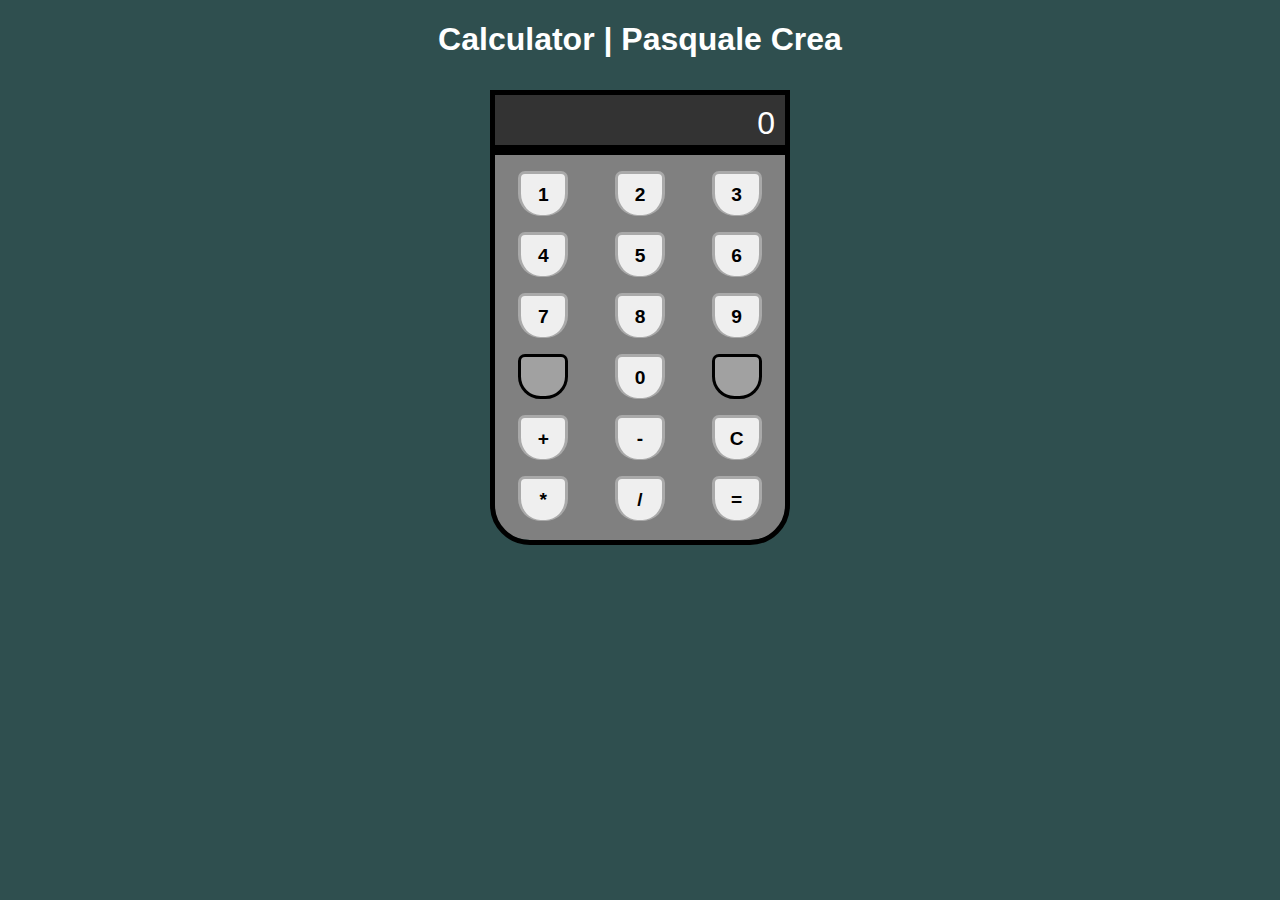
<file: index.html>
<!DOCTYPE html>

<html>

<head>
    <title>Calculator | Pasquale Crea | Live</title>
    <meta charset="UTF-8">
    <meta name="viewport" content="width=device-width, initial-scale=1, shrink-to-fit=no">
    <link rel="stylesheet" href="style.css">
</head>

<body>
    <header>
        <h1>Calculator | Pasquale Crea</h1>
    </header>
    <main>
        <section id="display">
            0
        </section>
        <section class="button-container">
            <div class="button-row">
                <button id="b1">1</button>
                <button id="b2">2</button>
                <button id="b3">3</button>
            </div>
            <div class="button-row">
                <button id="b4">4</button>
                <button id="b5">5</button>
                <button id="b6">6</button>
            </div>
            <div class="button-row">
                <button id="b7">7</button>
                <button id="b8">8</button>
                <button id="b9">9</button>
            </div>
            <div class="button-row">
                <button disabled></button>
                <button id="b0">0</button>
                <button disabled></button>
            </div>
            <div class="button-row">
                <button id="Qadd">+</button>
                <button id="Qsubtract">-</button>
                <button id="$clear">C</button>
            </div>
            <div class="button-row">
                <button id="Qmultiply">*</button>
                <button id="Qdivide">/</button>
                <button id="Zequals">=</button>
            </div>
        </section>
    </main>

    <script src="math.js"></script>
</body>

</html>
</file>
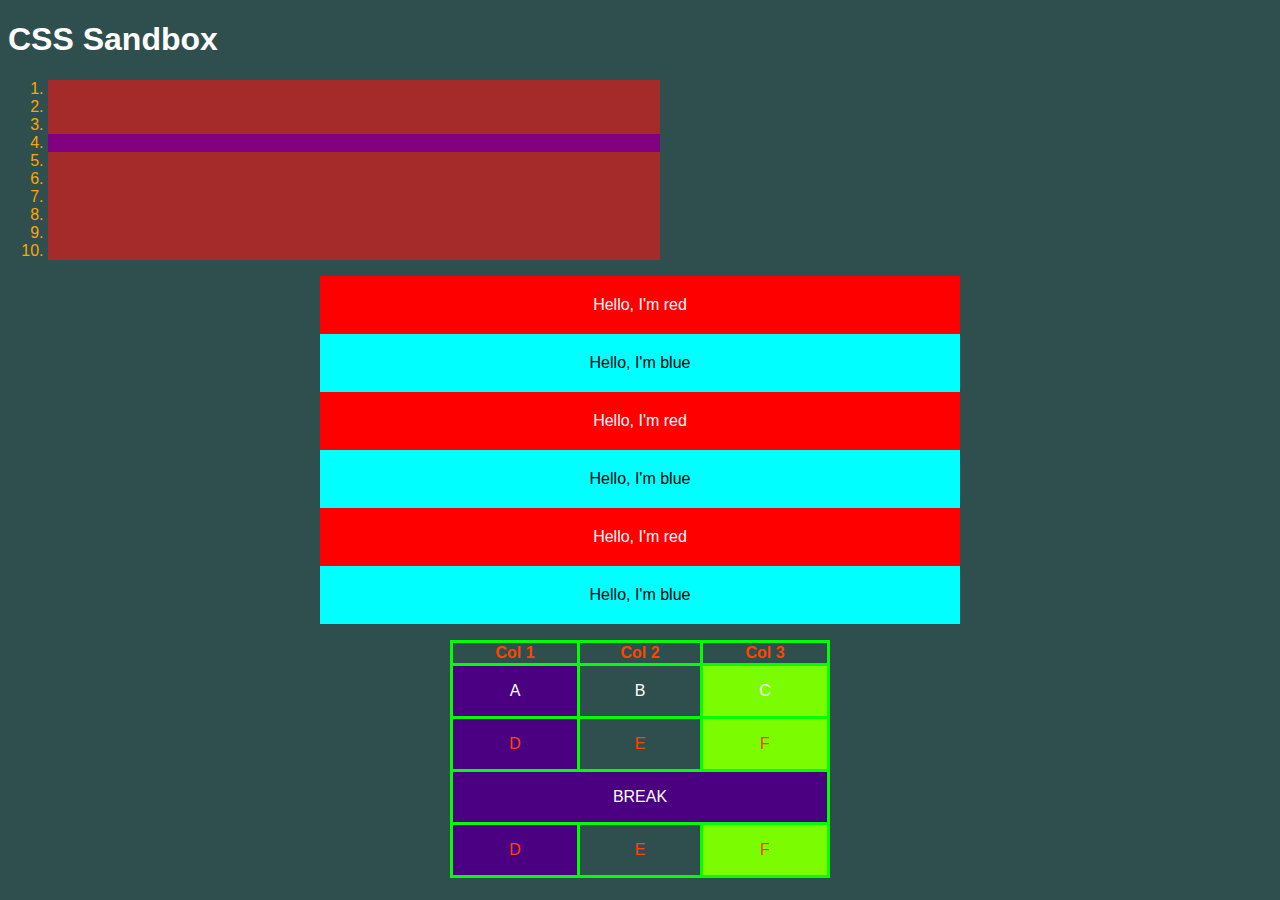
<file: sandbox/sandbox.html>
<!DOCTYPE html>
<html>

<head>
    <title>CSS Sandbox</title>
    <meta charset="UTF-8">
    <meta name="viewport" content="width=device-width, initial-scale=1, shrink-to-fit=no">
    <link rel="stylesheet" href="sandbox.css">
</head>

<body>
    <h1>CSS Sandbox</h1>
    <ol>
        <li></li>
        <li></li>
        <li></li>
        <li id="four"></li>
        <li></li>
        <li></li>
        <li></li>
        <li></li>
        <li></li>
        <li></li>
    </ol>
    <div class="bg-red">
        <p>Hello, I'm red</p>
    </div>
    <div class="bg-blue">
        <p>Hello, I'm blue</p>
    </div>
    <div class="bg-red">
        <p>Hello, I'm red</p>
    </div>
    <div class="bg-blue">
        <p>Hello, I'm blue</p>
    </div>
    <div class="bg-red">
        <p>Hello, I'm red</p>
    </div>
    <div class="bg-blue">
        <p>Hello, I'm blue</p>
    </div>
    <table>
        <tr>
            <th>Col 1</th>
            <th>Col 2</th>
            <th>Col 3</th>
        </tr>
        <tr>
            <td>A</td>
            <td>B</td>
            <td>C</td>
        </tr>
        <tr>
            <td>D</td>
            <td>E</td>
            <td>F</td>
        </tr>
        <tr>
            <td colspan="3">BREAK</td>
        </tr>
        <tr>
            <td>D</td>
            <td>E</td>
            <td>F</td>
        </tr>
    </table>
</body>

</html>
</file>
<file: style.css>
* {
    box-sizing: border-box;
    font-family: Arial, Helvetica, sans-serif;
}

html, body {
    margin: 0;
    width: 100%;
    height: 100%;
    background-color: darkslategray;
    overflow: hidden;
}

header {
    text-align: center;
    color: white;
}

main {
    width: 300px;
    height: 450px;
    margin: 2rem auto;
    background-color: grey;
    color: white;
    border-radius: 0 0 40px 40px;
}

#display {
    width: 100%;
    height: 60px;
    padding: 10px;
    font-size: 2rem;
    background-color: #333;
    border: 5px solid black;
    color: white;
    text-align: right;
}

.button-container {
    height: 395px;
    border: 5px solid black;
    border-radius: 0 0 40px 40px;
    background-image: url("https://images-na.ssl-images-amazon.com/images/I/710McXcV5iL._AC_SX679_.jpg");
    background-position: center;
    background-size: cover;
}

.button-row {
    display: flex;
    width: 100%;
    justify-content: space-around;
    margin-top: 1rem;
}

.button-row button {
    width: 50px;
    height: 45px;
    border-radius: 7px 7px 22.5px 22.5px;
    font-size: 1.2rem;
    cursor: pointer;
    font-weight: bold;
    border: 3px solid darkgrey;
    border-bottom: 1px solid darkgrey;
    transition: all .2s;
}

.button-row button:hover{
    background-color: skyblue;
}

.button-row button:disabled {
    cursor: default;
    border: 3px solid black;
}

.answer {
    color: lime;
}

.x {
    color: cornflowerblue;
}

.y {
    color: yellow;
}

.operator {
    color: white
}
</file>
<file: sandbox/sandbox.css>
body{
    background-color: darkslategrey;
    color:white;
    font-family: Arial, Helvetica, sans-serif;
}

div{
    width: 50%;
    color: white;
    padding: 0.25rem;
    transition: all .2s;
    margin: 0 auto;
    text-align: center;
}

div:hover{
    width: 100%;
}

li{
    color: orange;
    background-color: brown;
    width: 50%;
    margin: 0 0;
    transition: all .2s;
}
li:hover{
    margin:0 25%;
}

#four{
    background-color: purple;
}

.bg-blue{
    background-color: cyan;
    color: black;
}

.bg-blue:hover{
    color:white;
}

.bg-red{
    background-color: red;
}

.bg-red:hover{
    color: black;
}

table{
    width: 30%;
    margin:1rem auto;
    text-align: center;
}
table,th,td,tr{
    border: 3px solid lime;
    border-collapse: collapse;
}

td:first-child{
    background-color: indigo;
}

td:nth-child(3){
    background-color: lawngreen;
}

tr:nth-child(odd){
    color: orangered;
}

td{
    padding: 1rem;
}
</file>
